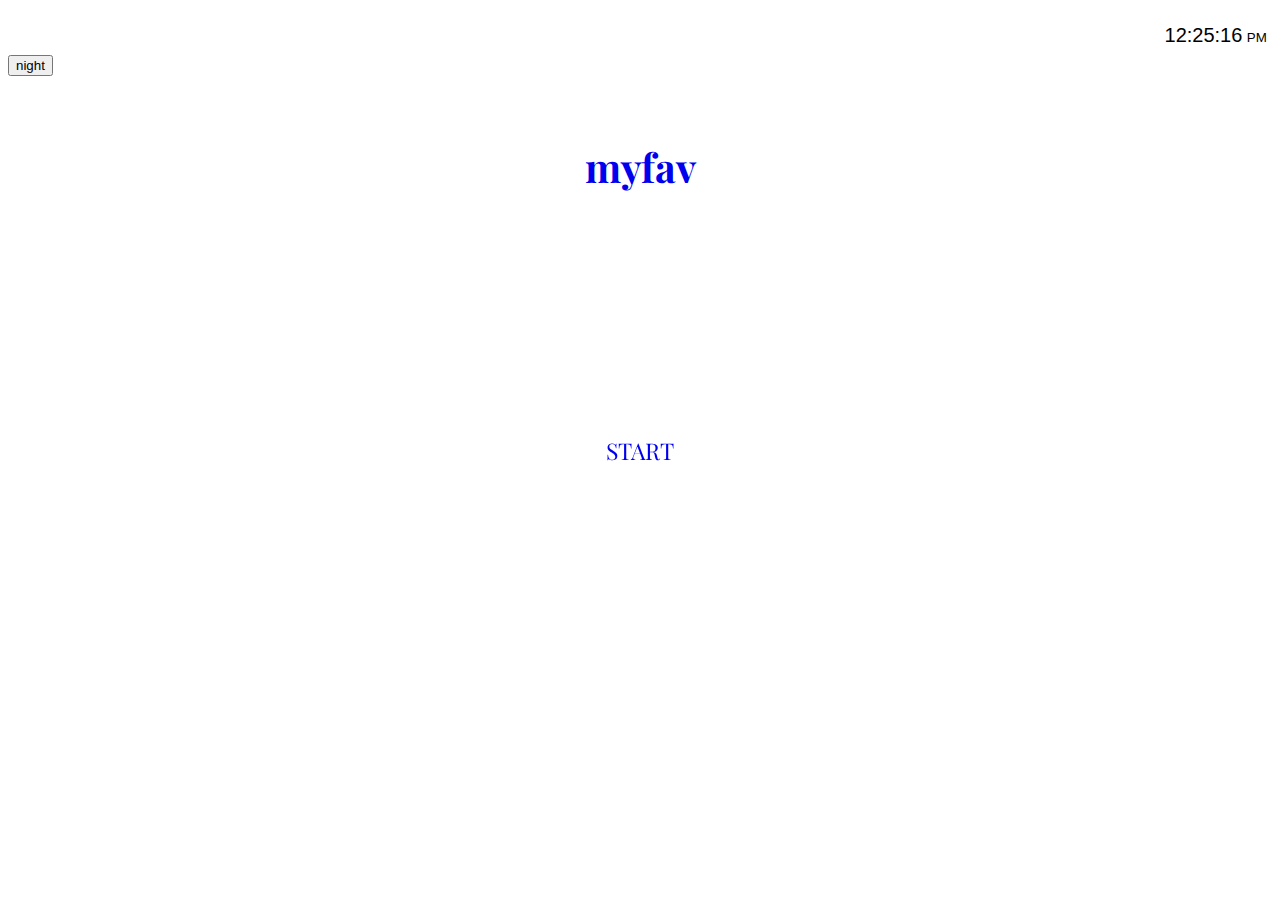
<file: index.html>
<!DOCTYPE html>
<html lang="ko">
<head>
    <meta charset="UTF-8">
    <meta name="viewport" content="width=device-width, initial-scale=1.0">
    <title>HOME</title>
    <link rel="stylesheet" href="style.css">
    <link rel="preconnect" href="https://fonts.gstatic.com">
    <link href="https://fonts.googleapis.com/css2?family=Playfair+Display&display=swap" rel="stylesheet">
    <link rel="stylesheet" href="clock.css">

        <!-- Global site tag (gtag.js) - Google Analytics -->
<script async src="https://www.googletagmanager.com/gtag/js?id=G-4EXC5GKKX2"></script>
<script>
  window.dataLayer = window.dataLayer || [];
  function gtag(){dataLayer.push(arguments);}
  gtag('js', new Date());

  gtag('config', 'G-4EXC5GKKX2');
</script>
</head>

<body>
    <div class="time">
        <span class="hms"></span>
        <span class="ampm"></span>
        <br>
        <span class="date"></span>
    </div>

    <input id="night_day" type="button" value="night" onclick="
    nightDayHandler(this);
    ">
    
    <h1><a id="home" href="index.html">myfav</a></h1>
    <button><a id = "start" href="start.html">START</a></button>

    <script src="script.js"></script>


<!--Start of Tawk.to Script-->
<script type="text/javascript">
    var Tawk_API = Tawk_API || {}, Tawk_LoadStart = new Date();
    (function () {
        var s1 = document.createElement("script"), s0 = document.getElementsByTagName("script")[0];
        s1.async = true;
        s1.src = 'https://embed.tawk.to/5ffd5ac1c31c9117cb6db756/1erqql1h4';
        s1.charset = 'UTF-8';
        s1.setAttribute('crossorigin', '*');
        s0.parentNode.insertBefore(s1, s0);
    })();
</script>
<!--End of Tawk.to Script-->


</body>

</html>
</file>
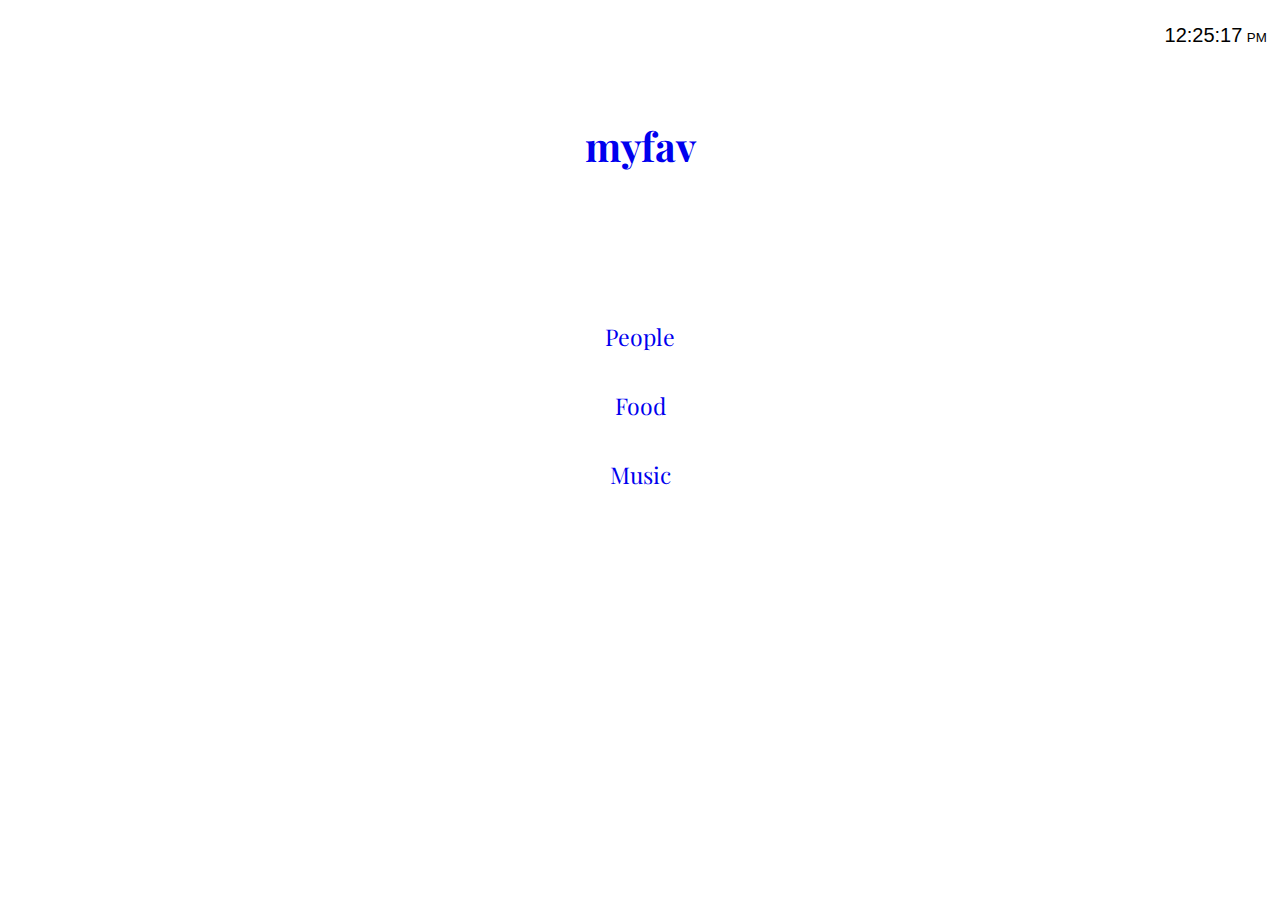
<file: start.html>
<!DOCTYPE html>
<html lang="en">
<head>
    <meta charset="UTF-8">
    <meta name="viewport" content="width=device-width, initial-scale=1.0">
    <title>Category</title>
    <link rel="stylesheet" href="style.css">
    <link rel="preconnect" href="https://fonts.gstatic.com">
    <link href="https://fonts.googleapis.com/css2?family=Playfair+Display&display=swap" rel="stylesheet">
    <link rel="stylesheet" href="clock.css">
</head>
<body>
    <div class="time">
        <span class="hms"></span>
        <span class="ampm"></span>
        <br>
        <span class="date"></span>
    </div>

    <h1><a id="home" href="index.html">myfav</a></h1>
    
    <button class="multiple"><a id = "people" href="/Myfav/Started/people.html">People</a></button><br>
    <button class="multiple"><a id = "food" href="/Myfav/Started/food.html">Food</a></button><br>
    <button class="multiple"><a id = "music" href="/Myfav/Started/music.html">Music</a></button>
    <script src="script.js"></script>
<!--Start of Tawk.to Script-->
<script type="text/javascript">
    var Tawk_API = Tawk_API || {}, Tawk_LoadStart = new Date();
    (function () {
        var s1 = document.createElement("script"), s0 = document.getElementsByTagName("script")[0];
        s1.async = true;
        s1.src = 'https://embed.tawk.to/5ffd5ac1c31c9117cb6db756/1erqql1h4';
        s1.charset = 'UTF-8';
        s1.setAttribute('crossorigin', '*');
        s0.parentNode.insertBefore(s1, s0);
    })();
</script>
<!--End of Tawk.to Script-->
</body>
</html>
</file>
<file: style.css>
#home,#home:visited{
    font-size: 40px;
    text-decoration: none;
    animation: color-ani 12s infinite;
    font-family: 'Playfair Display', serif;
}
a,a:hover{
    text-decoration: none;
    animation: color-ani 12s infinite;
    font-family: 'Playfair Display', serif;
    font-size: 23px;
}

h1{
    margin-top: 5%;
    margin-bottom: 13%;
    text-align: center;
    font-family: 'Playfair Display', serif;
    
}
@keyframes color-ani {
    0% { color:#e94335;}
    20% { color: #f7bc33;}
    40% { color: #55a854; }
    60% { color:#4285f4;}
    80% {color: violet;}
    100% { color: #e94335;}
  }

body {-webkit-font-smoothing: antialiased;}
button {
  position: fixed;
  top: 50%;
  left: 50%;
  transform: translateY(-50%) translateX(-50%);
  border: 1px solid white;
  overflow: hidden;
	color: #000;
	font-size: 20px;
	background: none;
	cursor: pointer;
	padding: 18px 80px;
	display: inline-block;
	outline: none;
	-webkit-transition: all 0.3s cubic-bezier(0.770, 0.000, 0.175, 1.000);
	-moz-transition: all 0.3s cubic-bezier(0.770, 0.000, 0.175, 1.000);
    transition: all 0.3s cubic-bezier(0.770, 0.000, 0.175, 1.000);
}

button:after {
	content: '';
	position: absolute;
	z-index: -1;
	-webkit-transition: all 0.3s cubic-bezier(0.770, 0.000, 0.175, 1.000);
	-moz-transition: all 0.3s cubic-bezier(0.770, 0.000, 0.175, 1.000);
	transition: all 0.3s cubic-bezier(0.770, 0.000, 0.175, 1.000);
    width: 0%;
	height: 100%;
	top: 0;
	left: 0;
	background: black;
}

button:hover,
button:active {
	color: white;
}

button:hover:after,
.button:active:after {
	width: 100%;
}
.multiple {
    position: relative;
    width: 250px;
}
</file>
<file: clock.css>
body {
    font-family: "Work Sans", sans-serif;
    }
.time {
    background: white;
    animation: color-ani 12s infinite;
    padding: 8px;
    text-align: center;
    width: 200px;
    margin-left: 87%;
    margin-top: 1.3%;
}
.time:hover{
    color:black;
    font-size: 17pt;
}
.hms {
    font-size: 15pt;
    font-weight: 200;
}
.ampm {
    font-size: 10pt;
}
.date {
    font-size: 10pt;
}
@keyframes color-ani {
    0% { color:#e94335;}
    20% { color: #f7bc33;}
    40% { color: #55a854; }
    60% { color:#4285f4;}
    80% {color: violet;}
    100% { color: #e94335;}
  }
</file>
